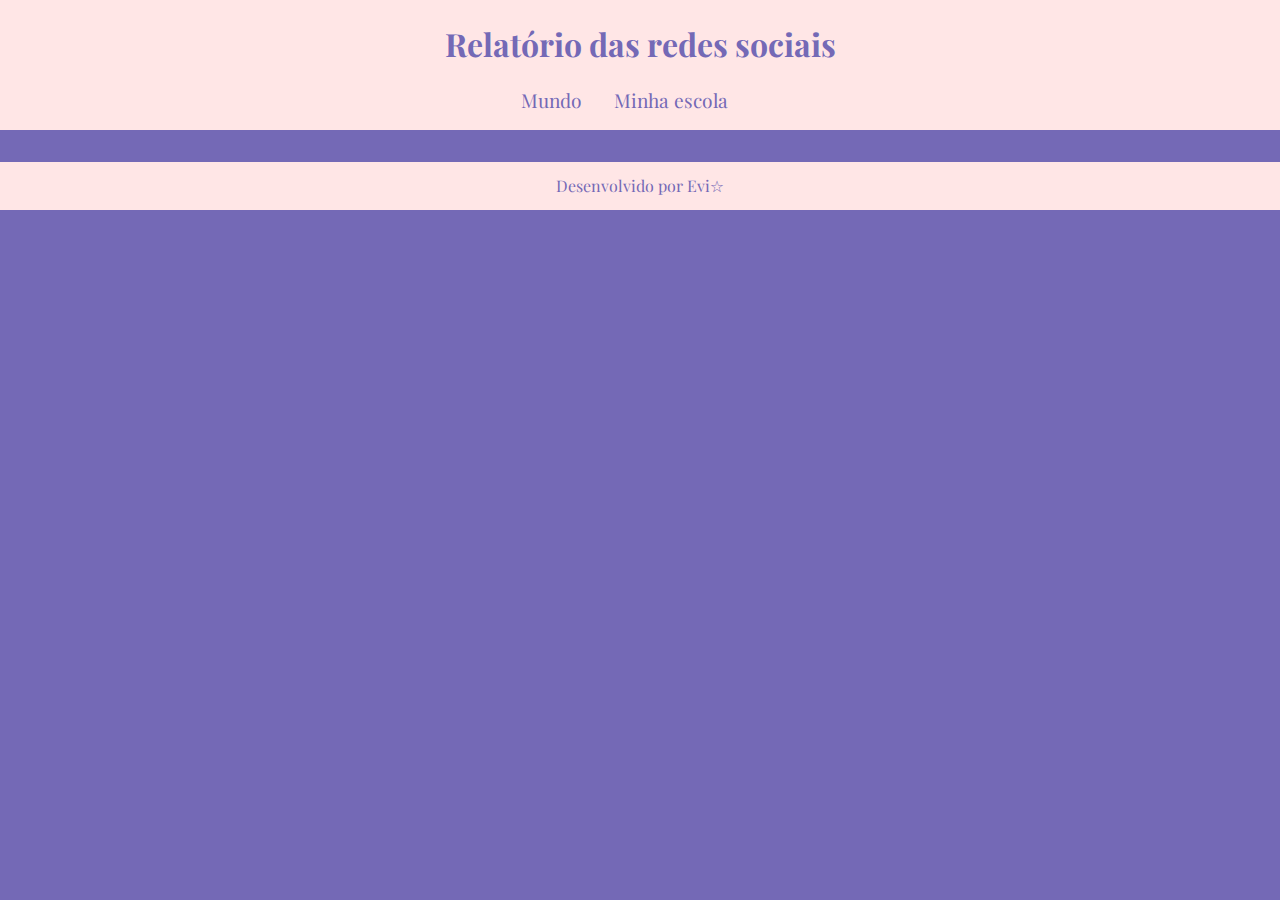
<file: eviiredes-sociais/index.html>
<!DOCTYPE html>
<html lang="pt-br">
<head>
    <meta charset="UTF-8">
    <meta name="viewport" content="width=device-width, initial-scale=1.0">
    <title>Redes Sociais</title>
    <link rel="stylesheet" href="style.css">
</head>
<body>
    <header>
        <h1>Relatório das redes sociais</h1>
        <nav>
            <a href="index.html">Mundo</a>
            <a href="#">Minha escola</a>
        </nav>
    </header>
    <main class="graficos-section">
        <section id="graficos-container" class="graficos-container">
            <!-- crie os gráficos aqui -->
        </section>
    </main>
    <footer>
        <p>Desenvolvido por Evi☆</p>
    </footer>
</body>
</html>
</file>
<file: eviiredes-sociais/style.css>
@import url('https://fonts.googleapis.com/css2?family=Playfair+Display:ital,wght@0,400..900;1,400..900&display=swap');

:root{
    --bg-color:#7469B6;
    --primary-color:#FFE6E6;
    --secndary-color:#AD88C6;
    --font:"Playfair Display", system-ui;
}

body{
    background-color: var(--bg-color);
    color: var(--primary-color);
    font-family: var(--font);
    height: 100vh;
    margin:0%;
}

header{
    background-color: var(--primary-color);
    text-align: center;
    padding: 1px;
}

h1{
    font-size: 2rem;
    color: var(--bg-color);
    font-weight: 700;
}

nav{
    display: flex;
    justify-content: center;
    font-weight: 400;
}

nav a{
    text-decoration: none;
    color: var(--bg-color);
    margin: 0 2rem 1rem 0rem;
    font-size: 1.2rem;
}

/* código omitido */

nav a:hover {
    text-decoration: underline;
    transform: scale(0.90);
    transition: transform 0.1s;
}

/* código omitido */

footer {
    display: flex;
    align-items: center;
    justify-content: center;
    background-color: var(--primary-color);
    color: var(--bg-color);
    width: 100%;
    height: 3rem;
    margin-top: 2rem;
}
</file>
